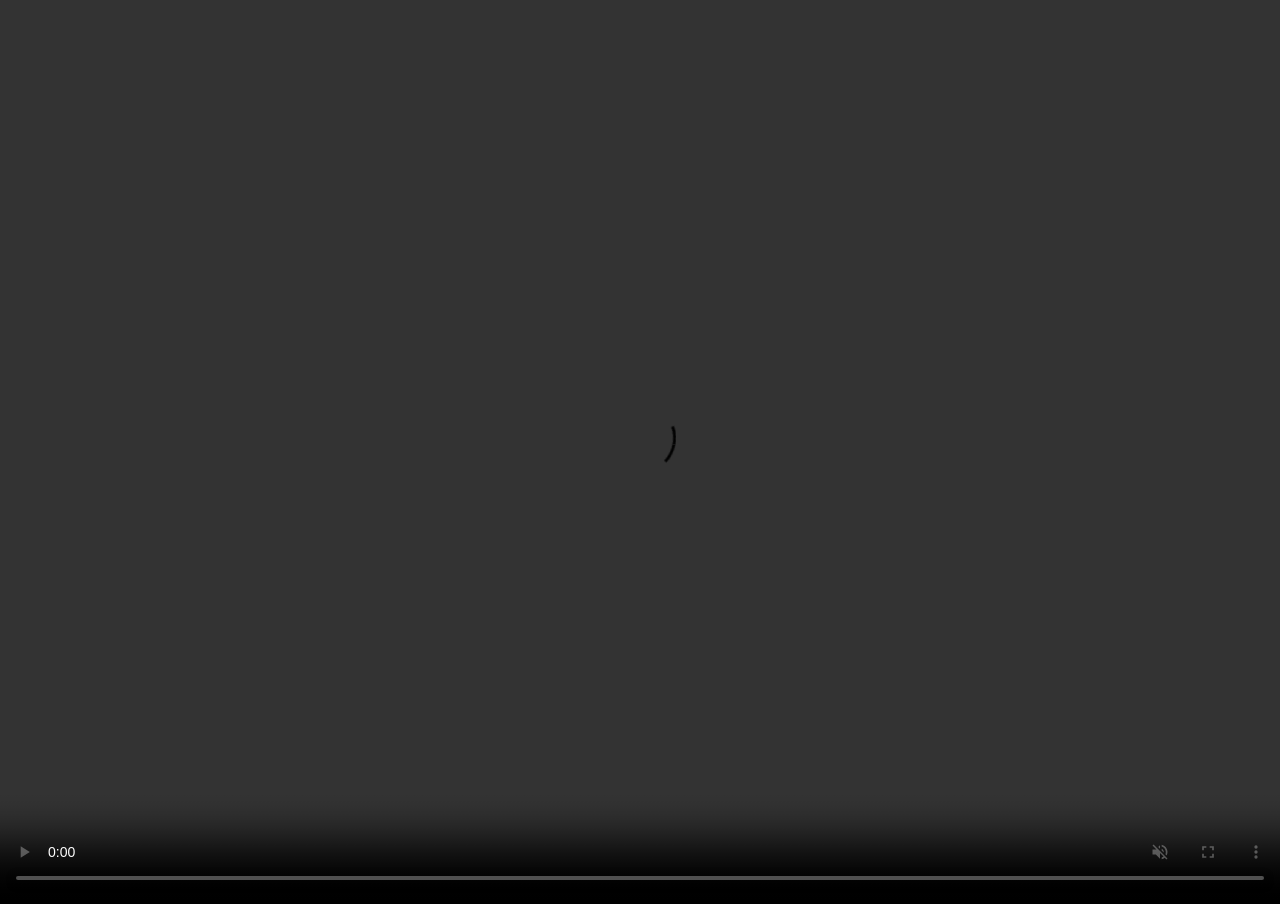
<file: Rec Room_files/8o32m_b4oqU.html>
<!DOCTYPE html>
<html lang="en">
<head>
    <meta charset="UTF-8">
    <title>Rec Room Trailer Player</title>
    <style>
        html, body { margin: 0; padding: 0; width: 100%; height: 100%; overflow: hidden; background-color: #000; }
        video { width: 100%; height: 100%; object-fit: cover; }
    </style>
</head>
<body>
    <!-- Plays a direct clean archive stream of the 2022 trailer -->
    <video autoplay muted loop controls playsinline>
        <source src="trailer.mp4" type="video/mp4">
        Your browser does not support the video tag.
    </video>
</body>
</html>
</file>
